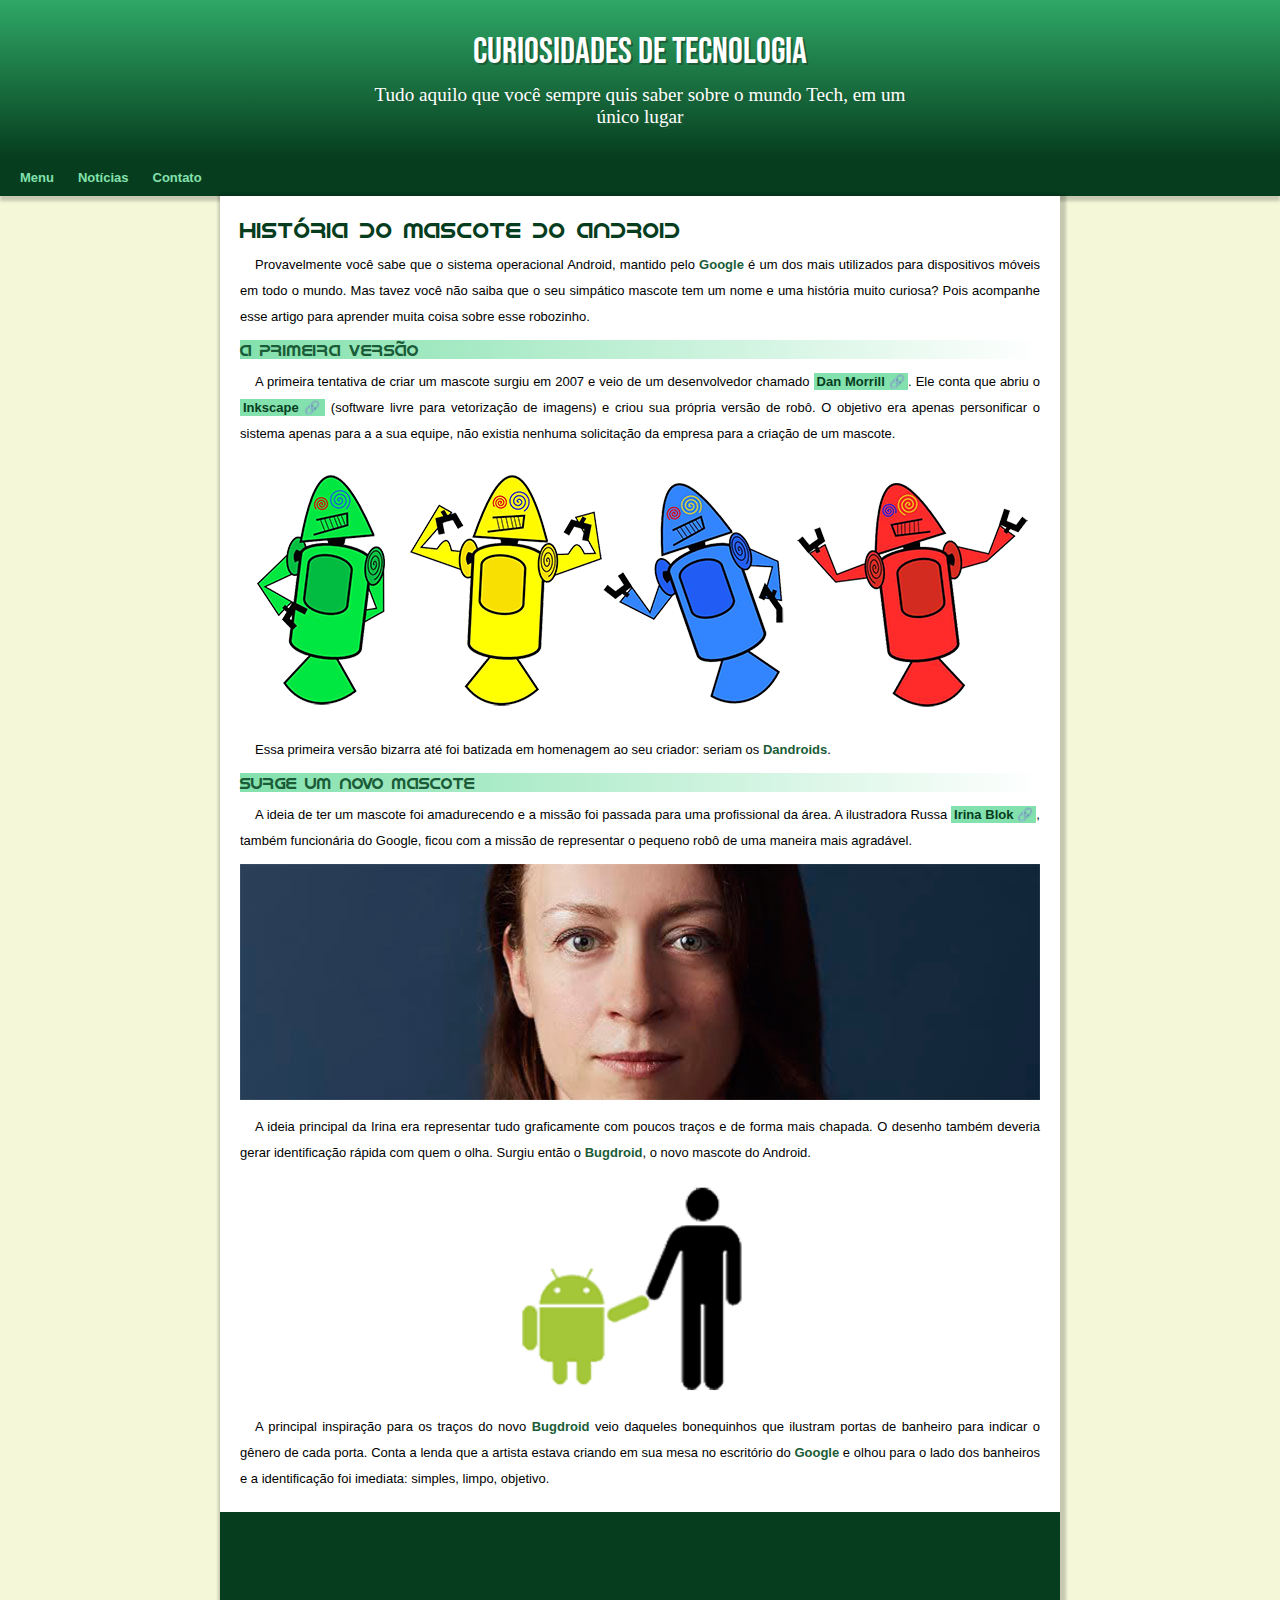
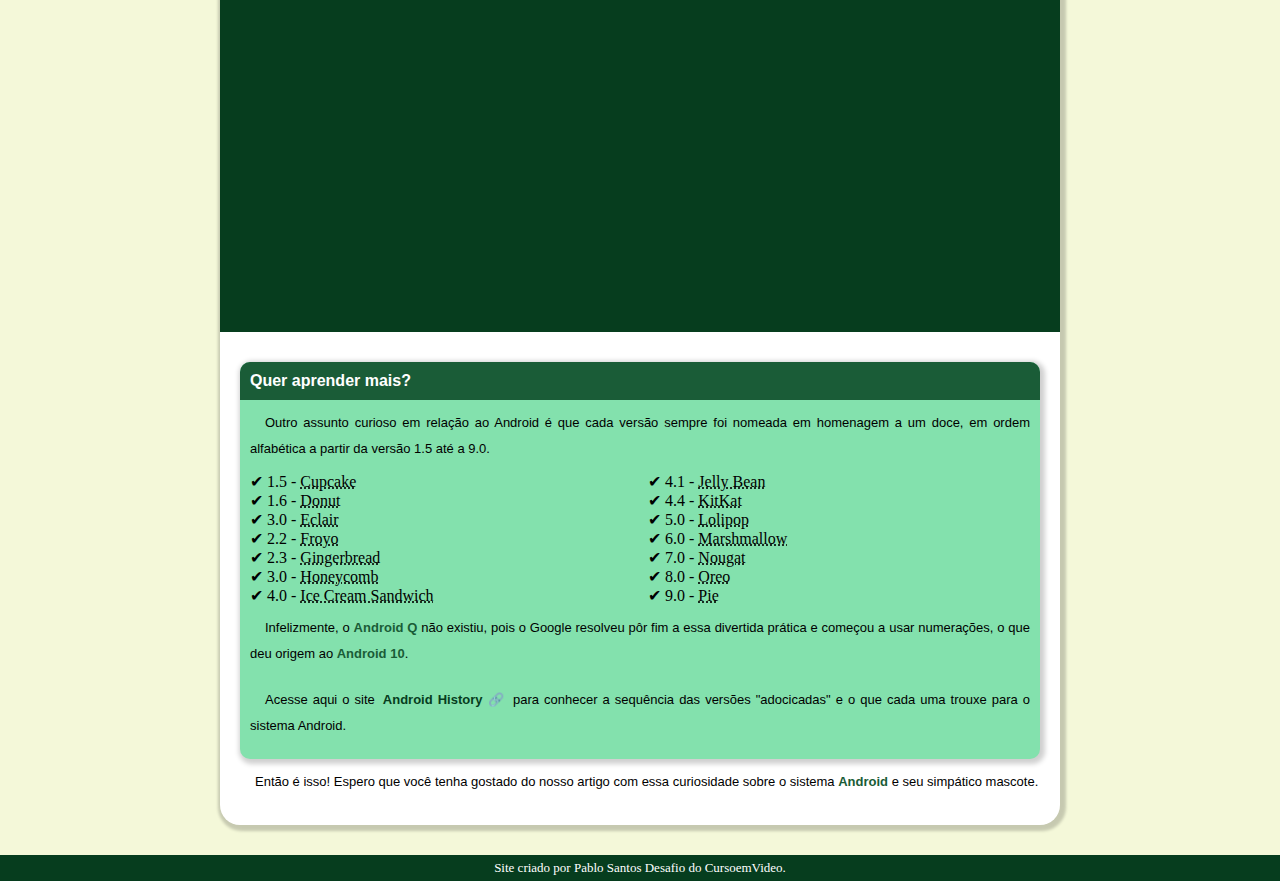
<file: index.html>
<!DOCTYPE html>
<html lang="ptbr">
<head>
    <meta charset="UTF-8">
    <meta http-equiv="X-UA-Compatible" content="IE=edge">
    <meta name="viewport" content="width=device-width, initial-scale=1.0">
    <title>História do Bugdroid</title>
    <link rel="stylesheet" href="arquivos-css/ex00.css">
    <link rel="shortcut icon" href="imagens/favicon.ico" type="image/x-icon">
</head>
<body>
    <header>
        <h1>Curiosidades de Tecnologia</h1>
        <p>Tudo aquilo que você sempre quis saber sobre o mundo Tech, em um único lugar</p>
    </header>
    <nav>
        <a href="#">Menu</a>
        <a href="#">Notícias</a>
        <a href="#">Contato</a>
    </nav>

    <main>

        <article>

            <h1>História do Mascote do Android</h1>

            <p>Provavelmente você sabe que o sistema operacional <strond>Android</strond>, mantido pelo <strong>Google</strong> é um dos mais utilizados para dispositivos móveis em todo o mundo. Mas tavez você não saiba que o seu simpático mascote tem um nome e uma história muito curiosa? Pois acompanhe esse artigo para aprender muita coisa sobre esse robozinho.</p>

            <h2>A primeira versão</h2>

            <p>A primeira tentativa de criar um mascote surgiu em 2007 e veio de um desenvolvedor chamado <a href="https://androidcommunity.com/dan-morrill-shows-us-the-android-mascot-that-almost-was-20130103/" target="_blank">Dan Morrill</a>. Ele conta que abriu o <a href="https://inkscape.org/pt-br/" target="_blank">Inkscape</a> (software livre para vetorização de imagens) e criou sua própria versão de robô. O objetivo era apenas personificar o sistema apenas para a a sua equipe, não existia nenhuma solicitação da empresa para a criação de um mascote.</p>

            <picture>
                <source media="(max-width: 500px)" srcset="imagens/dan-droids-pq.png">
                <img src="imagens/dan-droids.png" alt="imagen dandroids">
            </picture>

            <p>Essa primeira versão bizarra até foi batizada em homenagem ao seu criador: seriam os <strong>Dandroids</strong>.</p>

            <h2>Surge um novo mascote</h2>

            <p>A ideia de ter um mascote foi amadurecendo e a missão foi passada para uma profissional da área. A ilustradora Russa <a href="https://www.irinablok.com/" target="_blank">Irina Blok</a>, também funcionária do Google, ficou com a missão de representar o pequeno robô de uma maneira mais agradável.</p>

            <picture>
                <source media="(max-width: 500px)" srcset="imagens/irina-blok-pq.jpg">
                <img src="imagens/irina-blok.jpg" alt="criadora do Android">
            </picture>

            <p>A ideia principal da Irina era representar tudo graficamente com poucos traços e de forma mais chapada. O desenho também deveria gerar identificação rápida com quem o olha. Surgiu então o <strong>Bugdroid</strong>, o novo mascote do Android.</p>

            <picture>
                <img src="imagens/bugdroid.png" alt="bugdroid" class="img-bugdroid">
            </picture>

            <p>A principal inspiração para os traços do novo <strong>Bugdroid</strong> veio daqueles bonequinhos que ilustram portas de banheiro para indicar o gênero de cada porta. Conta a lenda que a artista estava criando em sua mesa no escritório do <strong>Google</strong> e olhou para o lado dos banheiros e a identificação foi imediata: simples, limpo, objetivo.</p>

            <div class="video">
                <iframe width="560" height="315" src="https://www.youtube.com/embed/l2UDgpLz20M" title="YouTube video player" frameborder="0" allow="accelerometer; autoplay; clipboard-write; encrypted-media; gyroscope; picture-in-picture; web-share" allowfullscreen></iframe>
            </div>
            
            <aside>
                <h3>Quer aprender mais?</h3>
                <p>Outro assunto curioso em relação ao Android é que cada versão sempre foi nomeada em homenagem a um doce, em ordem alfabética a partir da versão 1.5 até a 9.0.</p>
                <ul>
                    <li>
                        1.5 - <abbr title="">Cupcake</abbr>
                    </li>
                    <li>
                        1.6 - <abbr title="">Donut</abbr>
                    </li>
                    <li>
                        3.0 - <abbr title="">Eclair</abbr>
                    </li>
                    <li>
                        2.2 - <abbr title="">Froyo</abbr>
                    </li>
                    <li>
                        2.3 - <abbr title="">Gingerbread</abbr>
                    </li>
                    <li>
                        3.0 - <abbr title="">Honeycomb</abbr>
                    </li>
                    <li>
                        4.0 - <abbr title="">Ice Cream Sandwich</abbr>
                    </li>
                    <li>
                        4.1 - <abbr title="">Jelly Bean</abbr>
                    </li>
                    <li>
                        4.4 - <abbr title="">KitKat</abbr>
                    </li>
                    <li>
                        5.0 - <abbr title="">Lolipop</abbr>
                    </li>
                    <li>
                        6.0 - <abbr title="">Marshmallow</abbr>
                    </li>
                    <li>
                        7.0 - <abbr title="">Nougat</abbr>
                    </li>
                    <li>
                        8.0 - <abbr title="">Oreo</abbr>
                    </li>
                    <li>
                        9.0 - <abbr title="">Pie</abbr>
                    </li>
                </ul>
                <p>Infelizmente, o <strong>Android Q</strong> não existiu, pois o Google resolveu pôr fim a essa divertida prática e começou a usar numerações, o que deu origem ao <strong>Android 10</strong>.</p>
                <p>Acesse aqui o site <a href="https://www.android.com/intl/en_uk/history/#/donut" target="_blank">Android History</a> para conhecer a sequência das versões "adocicadas" e o que cada uma trouxe para o sistema Android.</p>

            </aside>

            <p>Então é isso! Espero que você tenha gostado do nosso artigo com essa curiosidade sobre o sistema <strong>Android</strong> e seu simpático mascote.</p>
                    
            
        </article>
        
    </main>
    
    <footer>
        <p>Site criado por <a href="https://github.com/PabloSantos-CG" target="_blank"> Pablo Santos </a> Desafio do <a href="https://www.youtube.com/cursoemvideo" target="_blank">CursoemVideo</a>.</p>
    </footer>

</body>
</html>
</file>
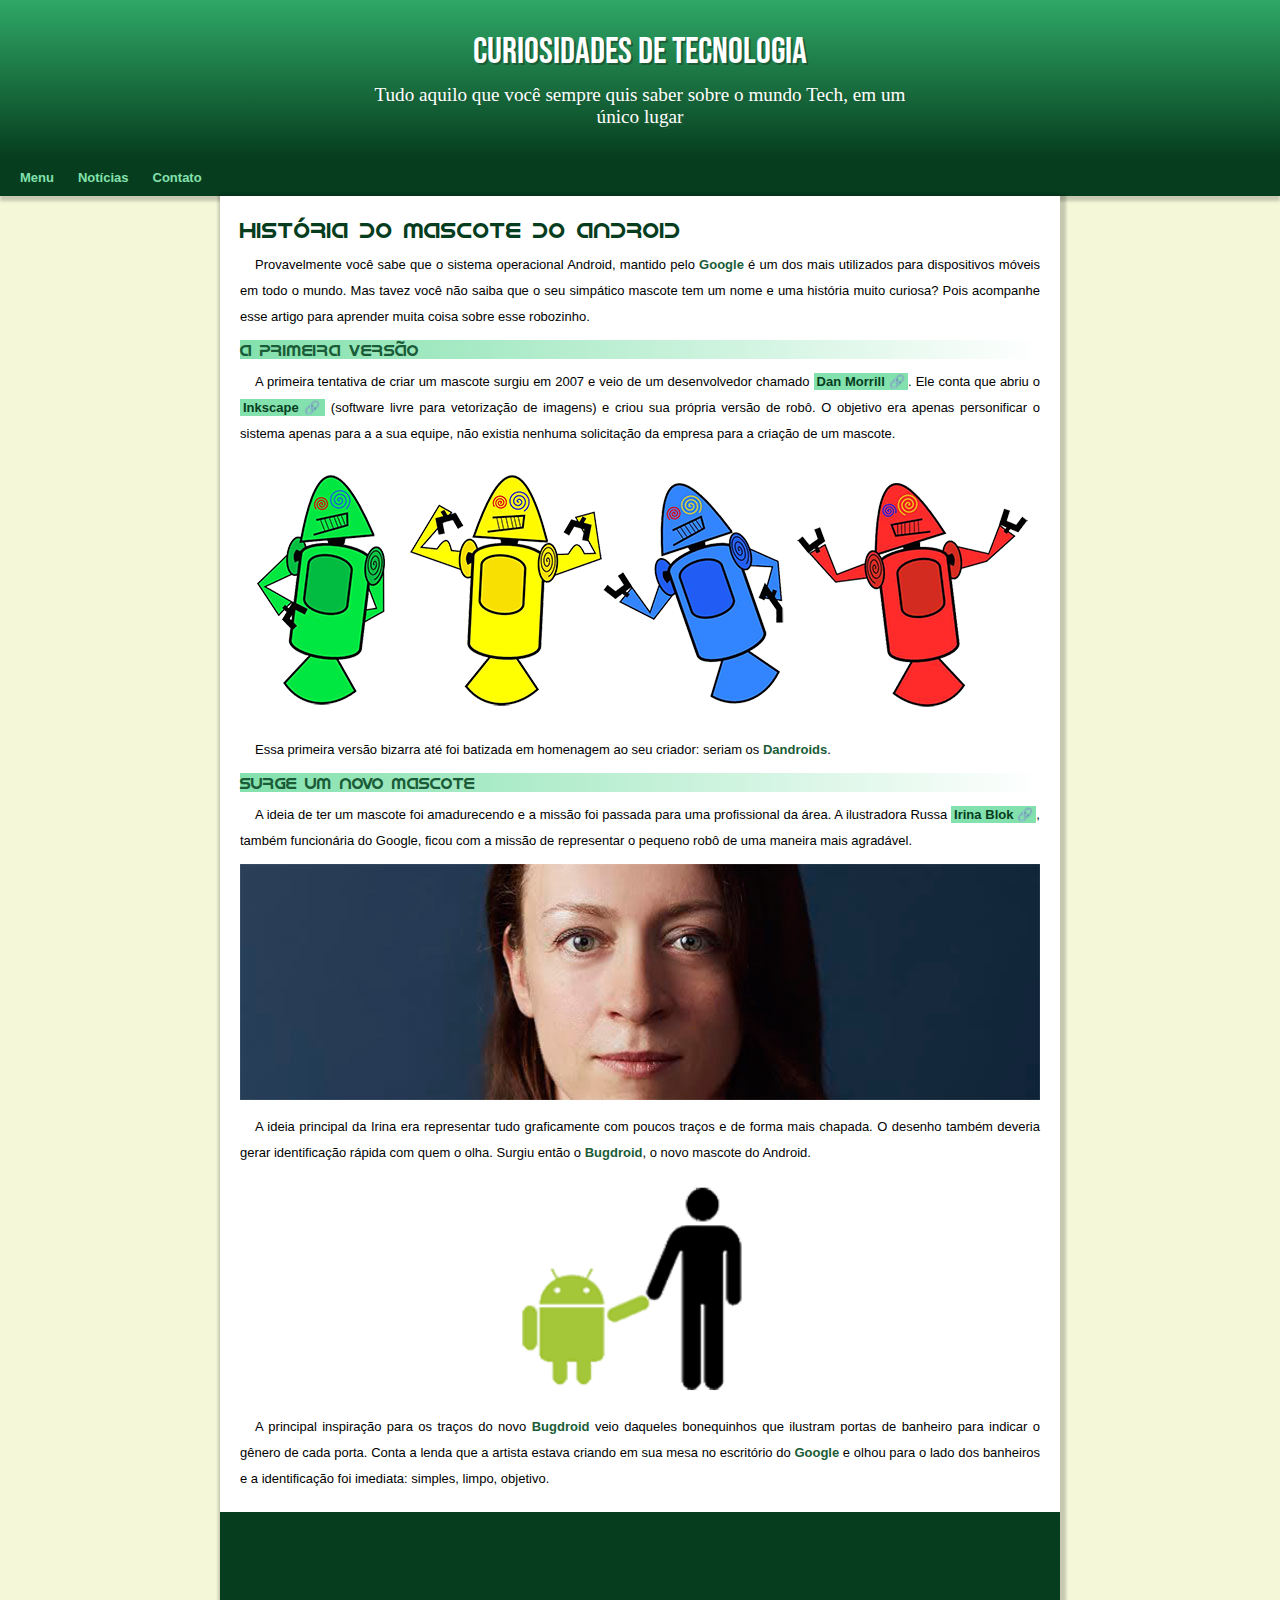
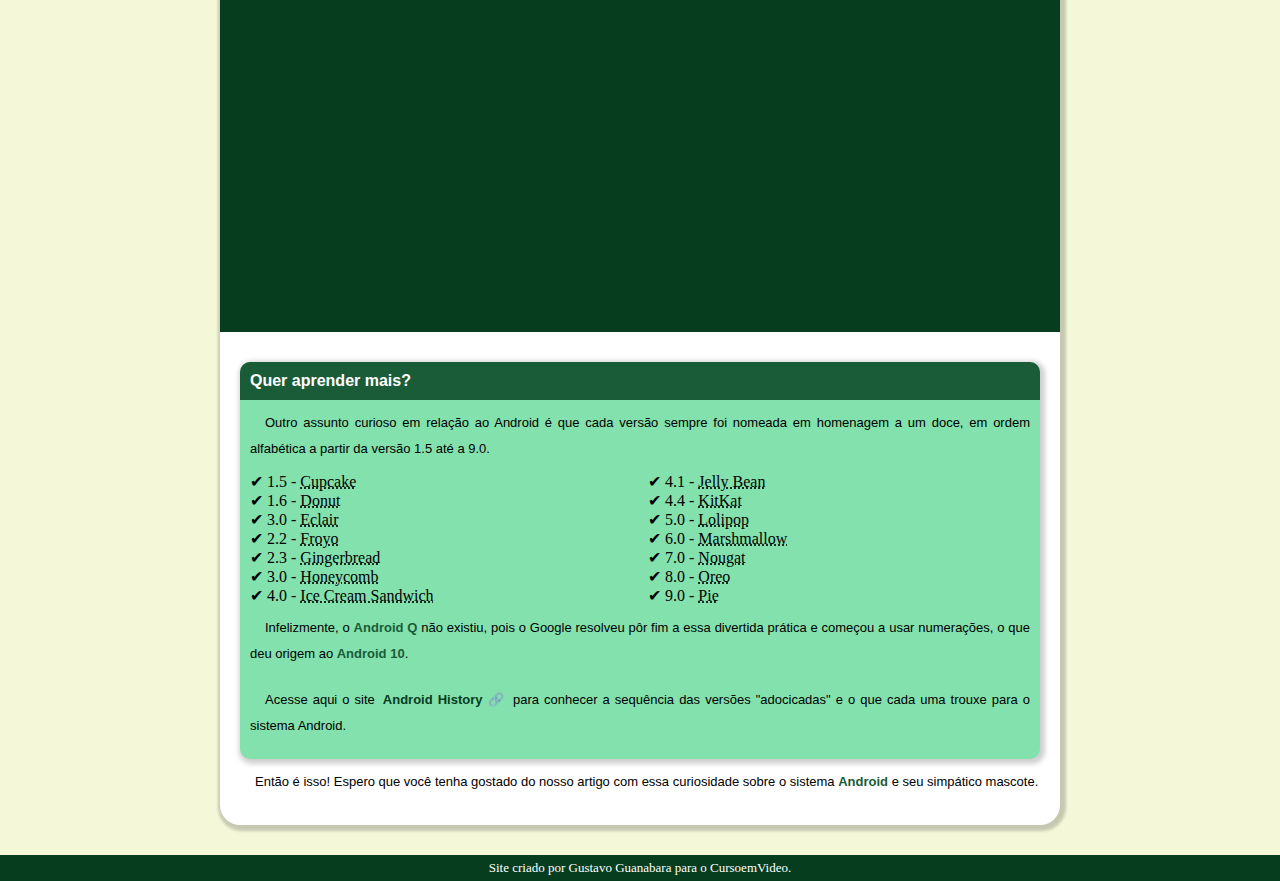
<file: index.html.html>
<!DOCTYPE html>
<html lang="ptbr">
<head>
    <meta charset="UTF-8">
    <meta http-equiv="X-UA-Compatible" content="IE=edge">
    <meta name="viewport" content="width=device-width, initial-scale=1.0">
    <title>História do Bugdroid</title>
    <link rel="stylesheet" href="arquivos-css/ex00.css">
    <link rel="shortcut icon" href="imagens/favicon.ico" type="image/x-icon">
</head>
<body>
    <header>
        <h1>Curiosidades de Tecnologia</h1>
        <p>Tudo aquilo que você sempre quis saber sobre o mundo Tech, em um único lugar</p>
    </header>
    <nav>
        <a href="#">Menu</a>
        <a href="#">Notícias</a>
        <a href="#">Contato</a>
    </nav>

    <main>

        <article>

            <h1>História do Mascote do Android</h1>

            <p>Provavelmente você sabe que o sistema operacional <strond>Android</strond>, mantido pelo <strong>Google</strong> é um dos mais utilizados para dispositivos móveis em todo o mundo. Mas tavez você não saiba que o seu simpático mascote tem um nome e uma história muito curiosa? Pois acompanhe esse artigo para aprender muita coisa sobre esse robozinho.</p>

            <h2>A primeira versão</h2>

            <p>A primeira tentativa de criar um mascote surgiu em 2007 e veio de um desenvolvedor chamado <a href="https://androidcommunity.com/dan-morrill-shows-us-the-android-mascot-that-almost-was-20130103/" target="_blank">Dan Morrill</a>. Ele conta que abriu o <a href="https://inkscape.org/pt-br/" target="_blank">Inkscape</a> (software livre para vetorização de imagens) e criou sua própria versão de robô. O objetivo era apenas personificar o sistema apenas para a a sua equipe, não existia nenhuma solicitação da empresa para a criação de um mascote.</p>

            <picture>
                <source media="(max-width: 500px)" srcset="imagens/dan-droids-pq.png">
                <img src="imagens/dan-droids.png" alt="imagen dandroids">
            </picture>

            <p>Essa primeira versão bizarra até foi batizada em homenagem ao seu criador: seriam os <strong>Dandroids</strong>.</p>

            <h2>Surge um novo mascote</h2>

            <p>A ideia de ter um mascote foi amadurecendo e a missão foi passada para uma profissional da área. A ilustradora Russa <a href="https://www.irinablok.com/" target="_blank">Irina Blok</a>, também funcionária do Google, ficou com a missão de representar o pequeno robô de uma maneira mais agradável.</p>

            <picture>
                <source media="(max-width: 500px)" srcset="imagens/irina-blok-pq.jpg">
                <img src="imagens/irina-blok.jpg" alt="criadora do Android">
            </picture>

            <p>A ideia principal da Irina era representar tudo graficamente com poucos traços e de forma mais chapada. O desenho também deveria gerar identificação rápida com quem o olha. Surgiu então o <strong>Bugdroid</strong>, o novo mascote do Android.</p>

            <picture>
                <img src="imagens/bugdroid.png" alt="bugdroid" class="img-bugdroid">
            </picture>

            <p>A principal inspiração para os traços do novo <strong>Bugdroid</strong> veio daqueles bonequinhos que ilustram portas de banheiro para indicar o gênero de cada porta. Conta a lenda que a artista estava criando em sua mesa no escritório do <strong>Google</strong> e olhou para o lado dos banheiros e a identificação foi imediata: simples, limpo, objetivo.</p>

            <div class="video">
                <iframe width="560" height="315" src="https://www.youtube.com/embed/l2UDgpLz20M" title="YouTube video player" frameborder="0" allow="accelerometer; autoplay; clipboard-write; encrypted-media; gyroscope; picture-in-picture; web-share" allowfullscreen></iframe>
            </div>
            
            <aside>
                <h3>Quer aprender mais?</h3>
                <p>Outro assunto curioso em relação ao Android é que cada versão sempre foi nomeada em homenagem a um doce, em ordem alfabética a partir da versão 1.5 até a 9.0.</p>
                <ul>
                    <li>
                        1.5 - <abbr title="">Cupcake</abbr>
                    </li>
                    <li>
                        1.6 - <abbr title="">Donut</abbr>
                    </li>
                    <li>
                        3.0 - <abbr title="">Eclair</abbr>
                    </li>
                    <li>
                        2.2 - <abbr title="">Froyo</abbr>
                    </li>
                    <li>
                        2.3 - <abbr title="">Gingerbread</abbr>
                    </li>
                    <li>
                        3.0 - <abbr title="">Honeycomb</abbr>
                    </li>
                    <li>
                        4.0 - <abbr title="">Ice Cream Sandwich</abbr>
                    </li>
                    <li>
                        4.1 - <abbr title="">Jelly Bean</abbr>
                    </li>
                    <li>
                        4.4 - <abbr title="">KitKat</abbr>
                    </li>
                    <li>
                        5.0 - <abbr title="">Lolipop</abbr>
                    </li>
                    <li>
                        6.0 - <abbr title="">Marshmallow</abbr>
                    </li>
                    <li>
                        7.0 - <abbr title="">Nougat</abbr>
                    </li>
                    <li>
                        8.0 - <abbr title="">Oreo</abbr>
                    </li>
                    <li>
                        9.0 - <abbr title="">Pie</abbr>
                    </li>
                </ul>
                <p>Infelizmente, o <strong>Android Q</strong> não existiu, pois o Google resolveu pôr fim a essa divertida prática e começou a usar numerações, o que deu origem ao <strong>Android 10</strong>.</p>
                <p>Acesse aqui o site <a href="https://www.android.com/intl/en_uk/history/#/donut" target="_blank">Android History</a> para conhecer a sequência das versões "adocicadas" e o que cada uma trouxe para o sistema Android.</p>

            </aside>

            <p>Então é isso! Espero que você tenha gostado do nosso artigo com essa curiosidade sobre o sistema <strong>Android</strong> e seu simpático mascote.</p>
                    
            
        </article>
        
    </main>
    
    <footer>
        <p>Site criado por <a href="https://gustavoguanabara.github.io/" target="_blank">Gustavo Guanabara</a> para o <a href="https://www.youtube.com/cursoemvideo" target="_blank">CursoemVideo</a>.</p>
    </footer>

</body>
</html>
</file>
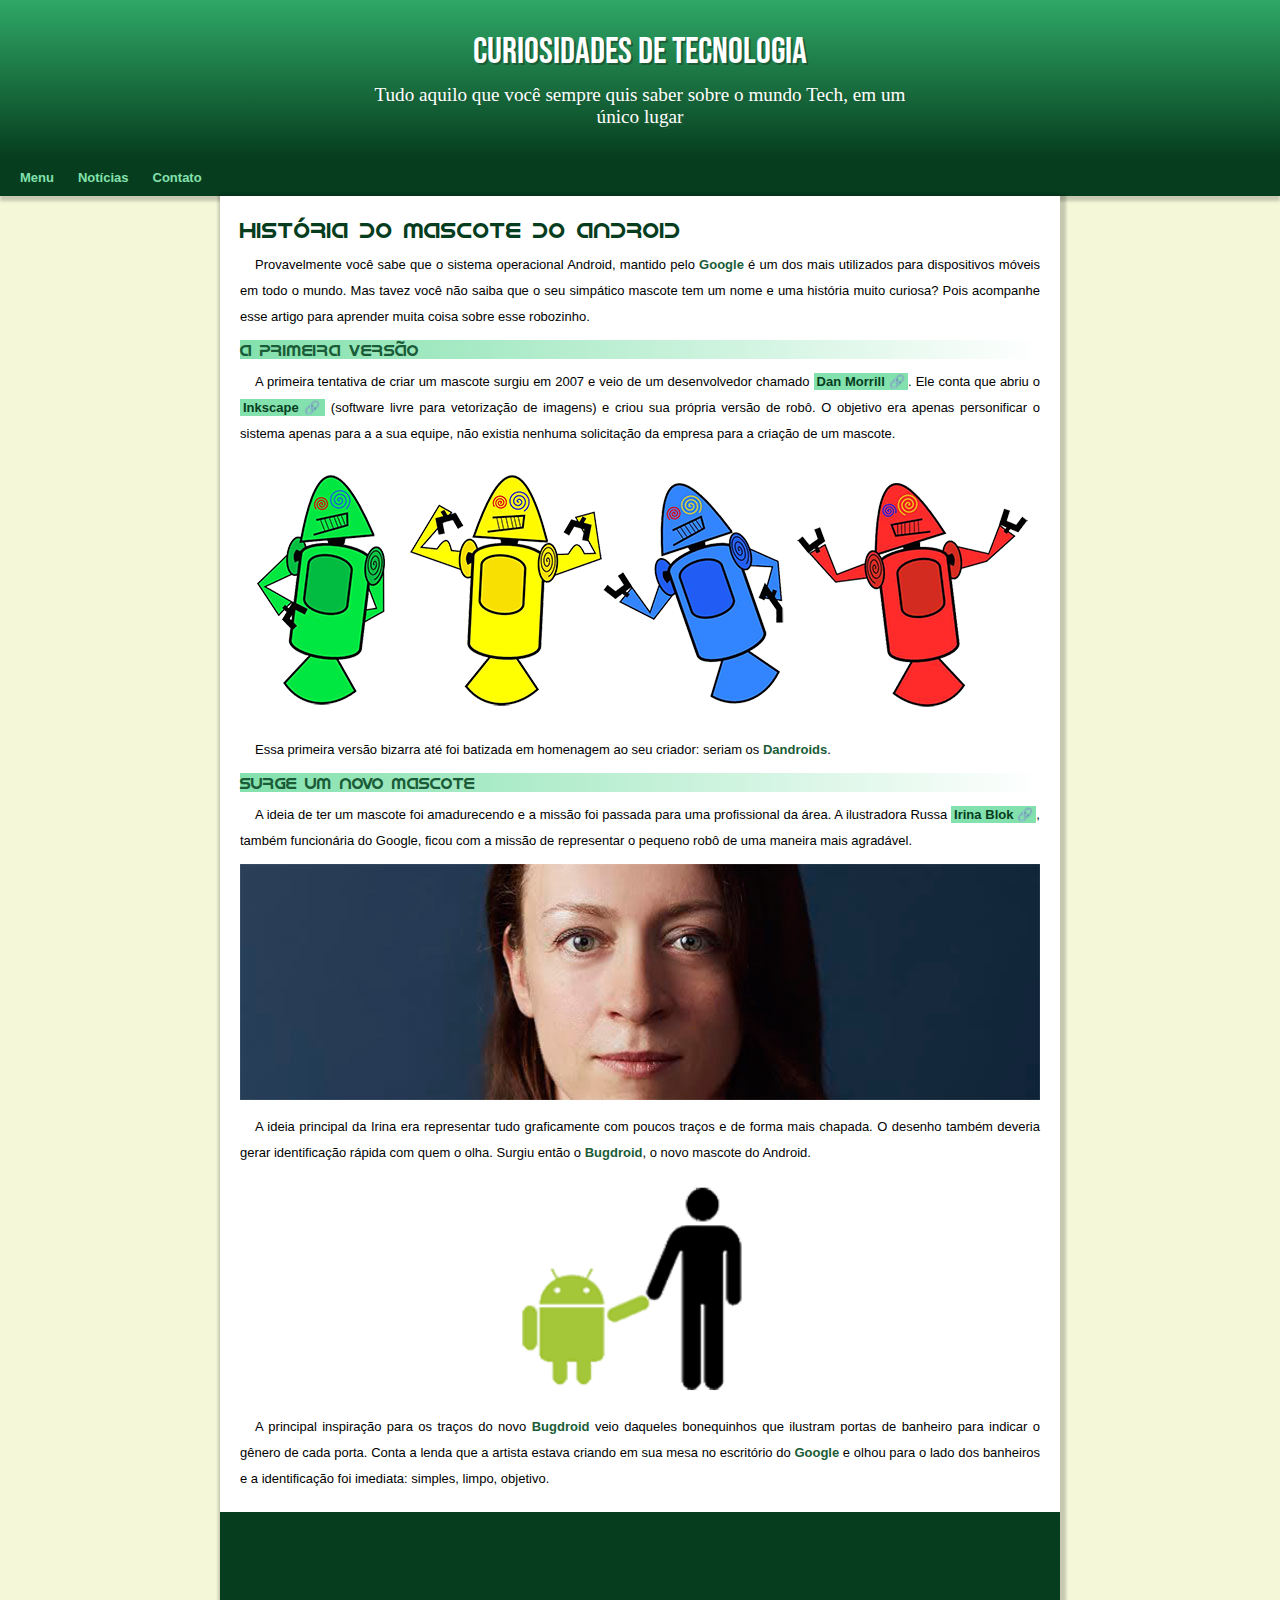
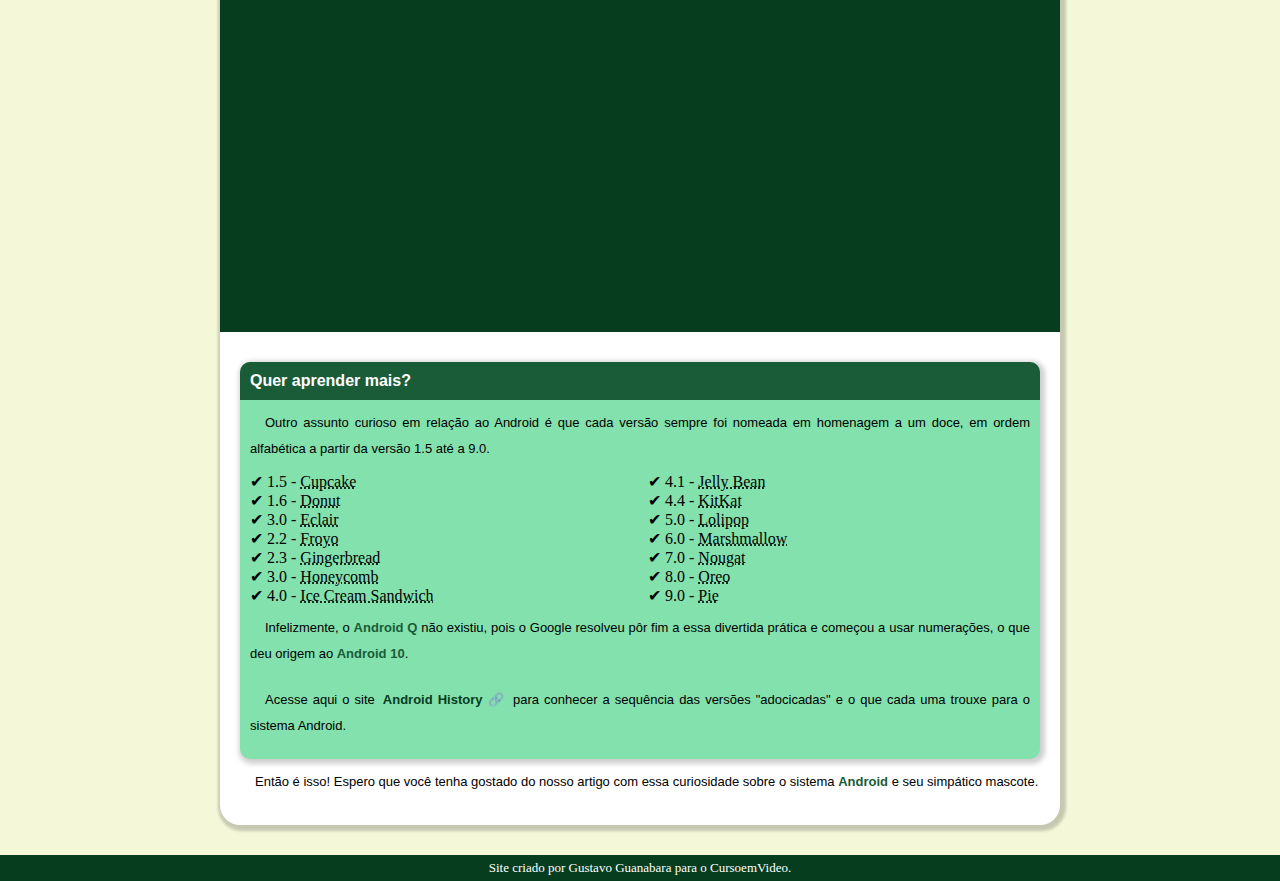
<file: projeto android/arquivos-html/ex00.html>
<!DOCTYPE html>
<html lang="ptbr">
<head>
    <meta charset="UTF-8">
    <meta http-equiv="X-UA-Compatible" content="IE=edge">
    <meta name="viewport" content="width=device-width, initial-scale=1.0">
    <title>História do Bugdroid</title>
    <link rel="stylesheet" href="../arquivos-css/ex00.css">
    <link rel="shortcut icon" href="/imagens/favicon.ico" type="image/x-icon">
</head>
<body>
    <header>
        <h1>Curiosidades de Tecnologia</h1>
        <p>Tudo aquilo que você sempre quis saber sobre o mundo Tech, em um único lugar</p>
    </header>
    <nav>
        <a href="#">Menu</a>
        <a href="#">Notícias</a>
        <a href="#">Contato</a>
    </nav>

    <main>

        <article>

            <h1>História do Mascote do Android</h1>

            <p>Provavelmente você sabe que o sistema operacional <strond>Android</strond>, mantido pelo <strong>Google</strong> é um dos mais utilizados para dispositivos móveis em todo o mundo. Mas tavez você não saiba que o seu simpático mascote tem um nome e uma história muito curiosa? Pois acompanhe esse artigo para aprender muita coisa sobre esse robozinho.</p>

            <h2>A primeira versão</h2>

            <p>A primeira tentativa de criar um mascote surgiu em 2007 e veio de um desenvolvedor chamado <a href="https://androidcommunity.com/dan-morrill-shows-us-the-android-mascot-that-almost-was-20130103/" target="_blank">Dan Morrill</a>. Ele conta que abriu o <a href="https://inkscape.org/pt-br/" target="_blank">Inkscape</a> (software livre para vetorização de imagens) e criou sua própria versão de robô. O objetivo era apenas personificar o sistema apenas para a a sua equipe, não existia nenhuma solicitação da empresa para a criação de um mascote.</p>

            <picture>
                <source media="(max-width: 500px)" srcset="../imagens/dan-droids-pq.png">
                <img src="../imagens/dan-droids.png" alt="imagen dandroids">
            </picture>

            <p>Essa primeira versão bizarra até foi batizada em homenagem ao seu criador: seriam os <strong>Dandroids</strong>.</p>

            <h2>Surge um novo mascote</h2>

            <p>A ideia de ter um mascote foi amadurecendo e a missão foi passada para uma profissional da área. A ilustradora Russa <a href="https://www.irinablok.com/" target="_blank">Irina Blok</a>, também funcionária do Google, ficou com a missão de representar o pequeno robô de uma maneira mais agradável.</p>

            <picture>
                <source media="(max-width: 500px)" srcset="../imagens/irina-blok-pq.jpg">
                <img src="../imagens/irina-blok.jpg" alt="criadora do Android">
            </picture>

            <p>A ideia principal da Irina era representar tudo graficamente com poucos traços e de forma mais chapada. O desenho também deveria gerar identificação rápida com quem o olha. Surgiu então o <strong>Bugdroid</strong>, o novo mascote do Android.</p>

            <picture>
                <img src="../imagens/bugdroid.png" alt="bugdroid" class="img-bugdroid">
            </picture>

            <p>A principal inspiração para os traços do novo <strong>Bugdroid</strong> veio daqueles bonequinhos que ilustram portas de banheiro para indicar o gênero de cada porta. Conta a lenda que a artista estava criando em sua mesa no escritório do <strong>Google</strong> e olhou para o lado dos banheiros e a identificação foi imediata: simples, limpo, objetivo.</p>

            <div class="video">
                <iframe width="560" height="315" src="https://www.youtube.com/embed/l2UDgpLz20M" title="YouTube video player" frameborder="0" allow="accelerometer; autoplay; clipboard-write; encrypted-media; gyroscope; picture-in-picture; web-share" allowfullscreen></iframe>
            </div>
            
            <aside>
                <h3>Quer aprender mais?</h3>
                <p>Outro assunto curioso em relação ao Android é que cada versão sempre foi nomeada em homenagem a um doce, em ordem alfabética a partir da versão 1.5 até a 9.0.</p>
                <ul>
                    <li>
                        1.5 - <abbr title="">Cupcake</abbr>
                    </li>
                    <li>
                        1.6 - <abbr title="">Donut</abbr>
                    </li>
                    <li>
                        3.0 - <abbr title="">Eclair</abbr>
                    </li>
                    <li>
                        2.2 - <abbr title="">Froyo</abbr>
                    </li>
                    <li>
                        2.3 - <abbr title="">Gingerbread</abbr>
                    </li>
                    <li>
                        3.0 - <abbr title="">Honeycomb</abbr>
                    </li>
                    <li>
                        4.0 - <abbr title="">Ice Cream Sandwich</abbr>
                    </li>
                    <li>
                        4.1 - <abbr title="">Jelly Bean</abbr>
                    </li>
                    <li>
                        4.4 - <abbr title="">KitKat</abbr>
                    </li>
                    <li>
                        5.0 - <abbr title="">Lolipop</abbr>
                    </li>
                    <li>
                        6.0 - <abbr title="">Marshmallow</abbr>
                    </li>
                    <li>
                        7.0 - <abbr title="">Nougat</abbr>
                    </li>
                    <li>
                        8.0 - <abbr title="">Oreo</abbr>
                    </li>
                    <li>
                        9.0 - <abbr title="">Pie</abbr>
                    </li>
                </ul>
                <p>Infelizmente, o <strong>Android Q</strong> não existiu, pois o Google resolveu pôr fim a essa divertida prática e começou a usar numerações, o que deu origem ao <strong>Android 10</strong>.</p>
                <p>Acesse aqui o site <a href="https://www.android.com/intl/en_uk/history/#/donut" target="_blank">Android History</a> para conhecer a sequência das versões "adocicadas" e o que cada uma trouxe para o sistema Android.</p>

            </aside>

            <p>Então é isso! Espero que você tenha gostado do nosso artigo com essa curiosidade sobre o sistema <strong>Android</strong> e seu simpático mascote.</p>
                    
            
        </article>
        
    </main>
    
    <footer>
        <p>Site criado por <a href="https://gustavoguanabara.github.io/" target="_blank">Gustavo Guanabara</a> para o <a href="https://www.youtube.com/cursoemvideo" target="_blank">CursoemVideo</a>.</p>
    </footer>

</body>
</html>
</file>
<file: arquivos-css/ex00.css>
@import url('https://fonts.googleapis.com/css2?family=Bebas+Neue&display=swap');

@font-face {
    font-family: 'Android';
    src: url(../fontes/idroid.otf) format(opentype);
}

*{
    margin: 0px;
    padding: 0px;
}

body{
    background-color: #e7efa970;
}

:root{
    --colornulo: #ffffff;
    --cor0: #c5ebd6;
    --cor1: #83E1AD;
    --cor2: #3DDC84;
    --cor3: #2fa866;
    --cor4: #1a5c37;
    --cor5: #063d1e;
    --fonte0: Arial, Helvetica, sans-serif;
    --fonte1: 'Bebas Neue', cursive;
    --fonte2: 'Android', sans-serif;
}

header{
    text-align: center;
    background-image: linear-gradient(to bottom, var(--cor3), var(--cor5));
    padding: 30px;
    color: var(--colornulo);
    text-shadow: 2px 2px 0px var(--cor4);
}

header > h1{
    font-size: 2.3em;
    font-family: var(--fonte1);
    font-weight: normal;
    margin-bottom: 10px;
}

header > p{
    font-size: 1.2em;
    max-width: 550px;
    margin: auto;
}

nav{
    background-color: var(--cor5);
    padding: 10px;
    box-shadow: 0px 5px 3px #00000030;
}

nav > a{
    font-family: var(--fonte0);
    font-weight: bold;
    font-size:small;
    color: var(--cor1);
    padding: 10px;
    border-radius: 5px;
    text-decoration: none;
}

nav > a:hover{
    color: var(--cor5);
    background-color: var(--cor3);    
}

main{
    background-color: var(--colornulo);
    padding: 20px;
    border-radius: 0px 0px 20px 20px;
    box-shadow: 2px 2px 3px 4px #00000030;
    min-width: 320px;
    max-width: 800px;
    margin: 0px auto 30px auto;

}

main p{
    font-family: var(--fonte0);
    text-indent: 15px;
    line-height: 2em;
    font-size: small;
    text-align: justify;
    padding: 10px 0px;
}
img{
    width: 100%;
}

.img-bugdroid{
    max-width: 350px;
    display: block;
    margin: auto;
}


article > h1, h2{
    font-family: var(--fonte2);
    font-weight: normal;
}

article > h1{
    font-size: 1.4em;
    color: var(--cor5);
}

article > h2{
    font-size: medium;
    color: var(--cor4);
    background-image: linear-gradient(to right, var(--cor1), transparent);
}

article a{
    text-decoration: none;
    background-color: var(--cor1);
    color: var(--cor5);
    font-weight: bold; 
    padding: 1px 3px;   
}
article a::after{
    content: ' 🔗';

}

article a:hover{
    text-decoration: underline;
}

strong{
    color: var(--cor4);
}

.video{
    background-color: var(--cor5);
    margin: 10px -20px 30px -20px;
    position: relative;
    padding: 20px;
    padding-bottom: 50%;
}

.video > iframe{
    position: absolute;
    left: 5%;

    bottom: 5%;
    width: 90%;
    height: 90%;
}

aside{
    background-color: var(--cor1);
    padding: 10px;
    border-radius: 10px;
    box-shadow: 2px 2px 5px 3px #00000030;
}

aside > h3{
    font-size: medium;
    font-family: var(--fonte0);
    background-color: var(--cor4);
    color: var(--colornulo);
    padding: 10px;
    margin: -10px -10px 0px -10px;
    border-radius: 10px 10px 0px 0px;
}

ul{
    list-style-type: '\2714\0020\0020';
    columns: 2;
    list-style-position: inside;
}


footer{
    background-color: var(--cor5);
    color: var(--colornulo);
    font-size: small;
    text-align: center;
    padding: 5px;
}

footer a{
    color: white;
    text-decoration: none;
}

footer a:hover{
    text-decoration: underline;
}
</file>
<file: projeto android/arquivos-css/ex00.css>
@import url('https://fonts.googleapis.com/css2?family=Bebas+Neue&display=swap');

@font-face {
    font-family: 'Android';
    src: url(../fontes/idroid.otf) format(opentype);
}

*{
    margin: 0px;
    padding: 0px;
}

body{
    background-color: #e7efa970;
}

:root{
    --colornulo: #ffffff;
    --cor0: #c5ebd6;
    --cor1: #83E1AD;
    --cor2: #3DDC84;
    --cor3: #2fa866;
    --cor4: #1a5c37;
    --cor5: #063d1e;
    --fonte0: Arial, Helvetica, sans-serif;
    --fonte1: 'Bebas Neue', cursive;
    --fonte2: 'Android', sans-serif;
}

header{
    text-align: center;
    background-image: linear-gradient(to bottom, var(--cor3), var(--cor5));
    padding: 30px;
    color: var(--colornulo);
    text-shadow: 2px 2px 0px var(--cor4);
}

header > h1{
    font-size: 2.3em;
    font-family: var(--fonte1);
    font-weight: normal;
    margin-bottom: 10px;
}

header > p{
    font-size: 1.2em;
    max-width: 550px;
    margin: auto;
}

nav{
    background-color: var(--cor5);
    padding: 10px;
    box-shadow: 0px 5px 3px #00000030;
}

nav > a{
    font-family: var(--fonte0);
    font-weight: bold;
    font-size:small;
    color: var(--cor1);
    padding: 10px;
    border-radius: 5px;
    text-decoration: none;
}

nav > a:hover{
    color: var(--cor5);
    background-color: var(--cor3);    
}

main{
    background-color: var(--colornulo);
    padding: 20px;
    border-radius: 0px 0px 20px 20px;
    box-shadow: 2px 2px 3px 4px #00000030;
    min-width: 320px;
    max-width: 800px;
    margin: 0px auto 30px auto;

}

main p{
    font-family: var(--fonte0);
    text-indent: 15px;
    line-height: 2em;
    font-size: small;
    text-align: justify;
    padding: 10px 0px;
}
img{
    width: 100%;
}

.img-bugdroid{
    max-width: 350px;
    display: block;
    margin: auto;
}


article > h1, h2{
    font-family: var(--fonte2);
    font-weight: normal;
}

article > h1{
    font-size: 1.4em;
    color: var(--cor5);
}

article > h2{
    font-size: medium;
    color: var(--cor4);
    background-image: linear-gradient(to right, var(--cor1), transparent);
}

article a{
    text-decoration: none;
    background-color: var(--cor1);
    color: var(--cor5);
    font-weight: bold; 
    padding: 1px 3px;   
}
article a::after{
    content: ' 🔗';

}

article a:hover{
    text-decoration: underline;
}

strong{
    color: var(--cor4);
}

.video{
    background-color: var(--cor5);
    margin: 10px -20px 30px -20px;
    position: relative;
    padding: 20px;
    padding-bottom: 50%;
}

.video > iframe{
    position: absolute;
    left: 5%;

    bottom: 5%;
    width: 90%;
    height: 90%;
}

aside{
    background-color: var(--cor1);
    padding: 10px;
    border-radius: 10px;
    box-shadow: 2px 2px 5px 3px #00000030;
}

aside > h3{
    font-size: medium;
    font-family: var(--fonte0);
    background-color: var(--cor4);
    color: var(--colornulo);
    padding: 10px;
    margin: -10px -10px 0px -10px;
    border-radius: 10px 10px 0px 0px;
}

ul{
    list-style-type: '\2714\0020\0020';
    columns: 2;
    list-style-position: inside;
}


footer{
    background-color: var(--cor5);
    color: var(--colornulo);
    font-size: small;
    text-align: center;
    padding: 5px;
}

footer a{
    color: white;
    text-decoration: none;
}

footer a:hover{
    text-decoration: underline;
}
</file>
